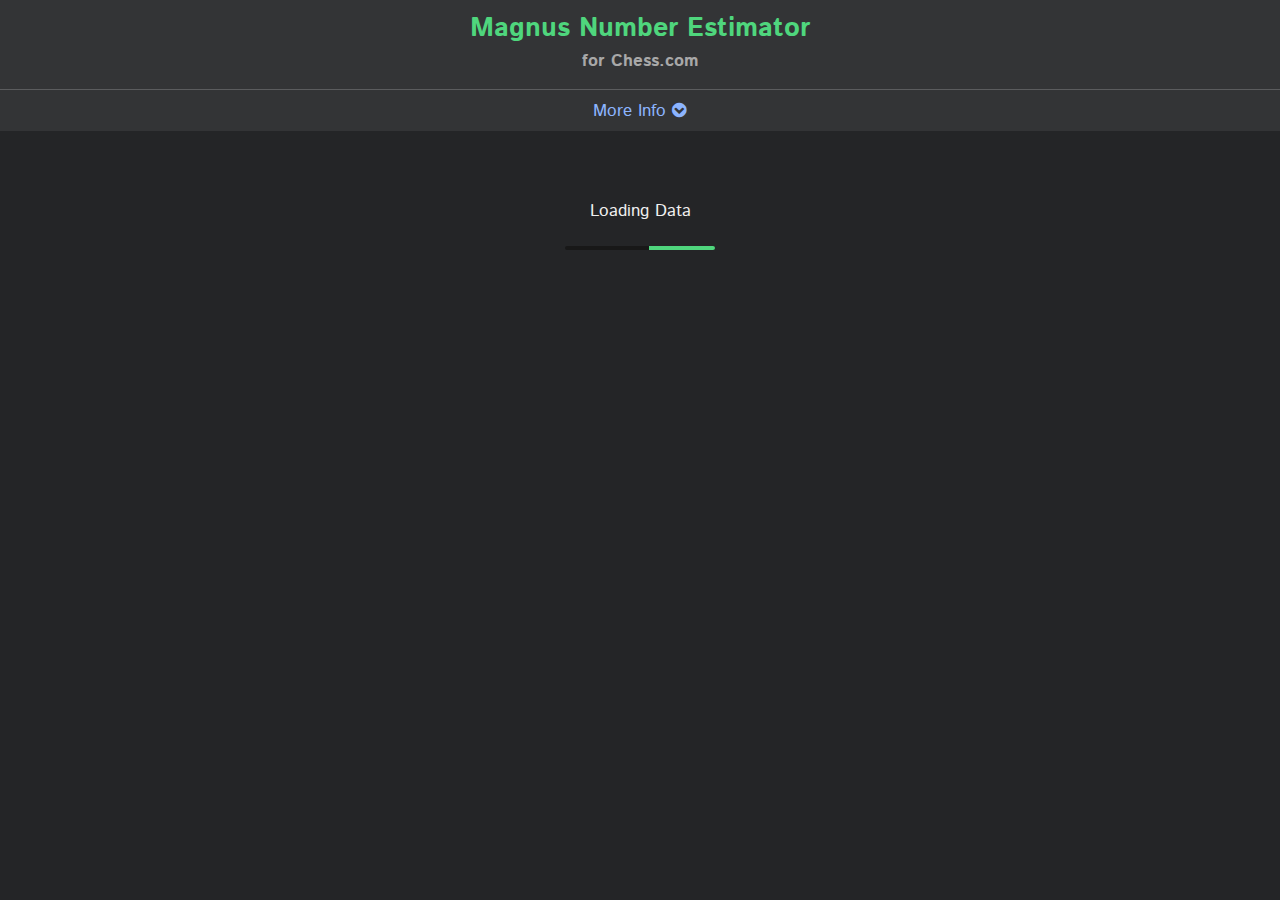
<file: index.htm>
<!doctype html>

<html lang="en">
<head>
  <meta charset="UTF-8">
  <meta name="author" content="M.G.W.">
  <meta name="viewport" content="width=device-width, initial-scale=1">
  <meta name="keywords" content="Chess, Magnus, chess.com">
  <meta name="description" content="Attempts to find the Magnus Number for any given chess.com user - a chain of victories by which they have 'defeated' Magnus Carlsen, the world's top chess player.">
  <title>MagNum v2.0</title>
  <script src="find.js"></script>
  <!-- <script src="acquirer.js"></script> -->
  <link rel="stylesheet" href="style.css?v=1.0">
  <link rel="icon" type="image/x-icon" href="favicon.ico">
  <link rel="stylesheet" href="https://cdnjs.cloudflare.com/ajax/libs/font-awesome/4.7.0/css/font-awesome.min.css">

<link rel="preconnect" href="https://fonts.googleapis.com">
<link rel="preconnect" href="https://fonts.gstatic.com" crossorigin>
<link href="https://fonts.googleapis.com/css2?family=Istok+Web:wght@400;700&display=swap" rel="stylesheet">

</head>
<body class=unloaded>
  <header>
    <h1>Magnus Number Estimator</h1>
    <h3>for Chess.com</h3>
    <span id=moreInfoTrigger>
      <span class="revealTrigger stateA" data-target-id="moreInfo">More Info<em>&nbsp;</em><i
          class="fa fa-chevron-circle-down"></i></span>
      <span class="revealTrigger stateB" data-target-id="moreInfo">Hide Info<em>&nbsp;</em><i
          class="fa fa-chevron-circle-up"></i></span>
    </span>
  </header>

  <ul id=moreInfo class="stateB">
    <h2>About</h2>
    <li>Most Chess.com users have already "defeated" the world's top player, Magnus Carlsen.
      How? Indirectly. By beating someone, who beat someone&hellip; who beat Magnus.
      This site attempts to count the steps in that chain for any given user.</li>
    <li>Not necessarily shortest path. Your true number may be lower (explained in FAQ).</li>
    </li>
    <li>Requires a modern browser.</li>
    <li>No cookies or tracking.</li>
    <li>Feedback &amp; Bug reports: contact me on <a
        href="https://www.reddit.com/message/compose/?to=BigGuyForYou_">Reddit</a></li>
    <li>Unofficial personal project. Not associated with Chess.com.</li>

    <hr>
    <h2 id=faq>FAQ</h2>
    <li>
      <h3>Why not use Dijkstra, A*, etc?</h3>
      Accurate pathfinding algorithms did not appear feasible,
      because only limited data is exposed by Chess.com's Public API.
      In particular, it is expensive to get a complete list of each player's wins.
      Instead I only offer an "estimated" number, arrived at by my own simple algorithm.
    </li>
    <li><h3>How does the search work?</h3>
      It climbs upward by finding each user's (approximate) best win.
      An alternate branch is considered at each step.
      Meanwhile, it also works backward by checking each player seen against a 
      hard-coded tree containing the last 2-3 generations of direct Magnus defeaters.
    </li>
    <li><h3>Is this project open source?</h3>
      No. I prefer to retain sole authorship for now.
      Since this is my first completed website I'd like to continue tinkering with it myself.
      The full source is inspectable on <a href="https://github.com/mw9k/magnum">
        <i class="fa fa-github" aria-hidden="true"></i><em>&nbsp;</em>Github</a>.
    </li>
    <hr>
    <h2>Acknowledgements</h2>
    <li>Favicon <a href="https://www.favicon.cc/?action=icon&file_id=639359">
      "rooklab-brand-color"</a> found at favicon.cc, created by user
      sabrewolf. Licensed as: Creative Commons, no attribution.
    </li>
    <hr>
 </ul>

  <div id=centralColumn>
    <div id=loadingCover>Loading Data<div class=loadingBar></div></div>

    <div id=controls>
      <p id="controlBlock">
        <span>
          <label for="uName">Username:</label>
          <input type="text" id="uName" name="uName">
        </span>
        <span>
          <label for="timeClass">Time Control:</label>
          <select name="timeClass" id="timeClass">
            <option value="rapid">Rapid</option>
            <option value="blitz" selected>Blitz</option>
            <option value="bullet">Bullet</option>
          </select>
        </span>
      </p>
      <p>
        <button type="button" id="launchSearch">Search</button>
        <button type="button" id="keepLooking">Keep Looking&hellip;</button>
        <button type="button" id="reset"><i class="fa fa-times-circle"></i></Button>
      </p>
      <p id=viewResults class="actionText">View Results<em>&nbsp;</em><i class="fa fa-chevron-down"></i></p>
    </div>
    <ol reversed id=defeatsList></ol>
    <div id=results>
      <div id=resultsText></div>
      <hr>
      <p id=disclaimer>
        <span class="revealTrigger stateA" data-target-id="disclaimerText">Disclaimer<em>&nbsp;</em><i
            class="fa fa-chevron-circle-down"></i></span>
        <span class="revealTrigger stateB" data-target-id="disclaimerText">Disclaimer<em>&nbsp;</em><i
            class="fa fa-chevron-circle-up"></i></span>
        </span>
        <span id=disclaimerText class="stateB">
          Not necessarily shortest path. Your true number might be lower.
          This  estimate is based on limited data exposed by Chess.com API.
          <a href="#faq" id=faqLink class="revealTrigger" data-target-id="moreInfo"
              data-always-show  data-trigger-id="moreInfoTrigger">
            See FAQ
          </a>
          for more details.
          </span>
        </span>
      </p>
    </div>
    <button type="button" id=keepLooking2>Keep Looking&hellip;</button>
    <div id=loading>
      <div class=loadingSpin></div>
      <p id=searchText>Searching&hellip;</p>
    </div>
  </div>
</body>
</html>
</file>
<file: style.css>
html {
  font-size: 17px;
}

body {
  background: #242527;
  color: #F0F0F0;
  cursor: auto;
  font-family: 'Istok Web', sans-serif;
  line-height: 1.5;
  text-align: center;
  margin: 0;
  padding: 0;
  display: flex;
  min-height:100vh;
  flex-direction: column;
  justify-content: space-around;
  align-items: center;
  width: 100%;
}

body > * {
  margin: 0;
  /* for debugging... */
  /* outline: 1px yellow solid; */
  /* background: red !important;   */
}

i.fa {
  pointer-events: none; /* so FA icons don't impact clickability */
}

.revealTrigger em, .actionText em, a em {
  text-decoration: none;
  pointer-events: none;
  display: inline-block; /* necessary to override parent's text-decoration */
}

h1 {
  width: 100%;
  color: #4fd67d;
  font-size: 1.6rem;
  font-weight: 600;
  display: block;
  white-space: nowrap;
  margin: 0;
  padding: 0;
}

h2 {
  font-size: 1.5rem;
  color: #4fd67d;
  margin: .25rem 0;
}

h3 {
  font-size: 1em;
  color: #4fd67d;
  margin: 0;
}

hr {
  border:none;
  height: 1px;
  width: 100%;
  background-color: rgba(255, 255, 255, 0.25);
  margin: 1.25rem 0;
}

body.unloaded {
  cursor: progress;
}

body.unloaded #loadingCover {
  display: block;
}

#loadingCover {
  display: none;
}

#disclaimer {
  display:none;
}

body.success #disclaimer {
  display: block;
}

body.success #results,
body.error #results {
  display: flex;
  flex-direction: column;
  align-items: center;
  animation: fadeIn .5s;
  text-align: center;
  overflow: hidden;
  width: calc(100% - 20px - 3rem); /* shrink by border size + padding */
  border: 5px solid #4fd67d;
  border-radius: .25rem;
  overflow: auto;
  padding: 1.5rem;
}

#results {
  display: none;
}

#results h2 {
  width: 100%;
  font-size: 1.4rem;
  margin:0;
  padding:0;
}

#results p {
  max-width: 26rem;
}

#results hr {
  margin: .75rem 0;
}

body.unloaded #controls {
  display: none;
}


.loadingBar {
  display: none;
}

body.unloaded .loadingBar {
  display: block;
  width: 150px;
  height: 4px;
  background-color: #181818;
  border-radius: 2px;
  position: relative;
  z-index: 0;
  overflow: hidden;
  margin: 1.25rem;
}

.loadingBar::after {
  position:absolute;
  display: block;
  content:"";
  bottom:0;
  right: 0;
  height:100%;
  width:65px;
  background: #4fd67d;
  outline: 1px #4fd67d solid;
  z-index: 1;
  animation: scroll 1s infinite linear, stretch 2.5s infinite linear;
  margin: 0;
}

@keyframes scroll {
  0%   {right: 100%;}
  100%   {right: -50%;}
}

@keyframes stretch {
  0%   {outline-width: 20px;}
  50%   {outline-width: 0;}
  100%   {outline-width: 20px;}
}


#centralColumn {
  flex-grow: 1;
  flex-shrink: 0; /* < flex child properties */ 
  display: flex;
  flex-direction: column;
  justify-content: flex-start;  /* Non-jumpy w/ dynamic loading */
  align-items: center;
  max-width: 88vw;
  margin: 0;
  padding-bottom: 5rem;
}

#centralColumn>* {
  margin-top: 4rem;
  /* for debugging... */
  /* outline: 1px lime solid; */
}

#defeatsList:empty {
   display: none;
 }

#defeatsList:not(:empty) {
  animation: fadeIn .3s;
  width: calc(100% - 6px); /* shrink by border size */
  text-align: left;
  list-style-position: outside;
  padding: 0;
  background: #333436;
  color: #4fd67d;
  /* border: 1px #3e3f43 solid; */
  border-radius: .75rem;
  margin-bottom: 0;
}

#defeatsList li {
  margin: 0 .75rem;
  padding: 2rem .25rem;
  animation: fadeIn .5s;
  list-style-position: inside;
  white-space: nowrap;
  /* color: #5397ef; */
  font-size: 1.3rem;
  font-weight: bold;
  border-bottom: 1px rgba(255, 255, 255, 0.25) solid;
  overflow: visible;
  position: relative;
}

#defeatsList li.noNumber {
  list-style-type: none;
}

#defeatsList li:last-child {
  border-bottom: none;
}

#defeatsList li span {
  color: #F0F0F0;
  vertical-align: middle;
  white-space: normal;
  overflow-wrap: normal;
  display: inline-block;
  font-size: 1rem;
  font-weight: normal;
  /* margin-left: .25rem; */
  margin-right: 1.2rem;  /* for more sensitive wrap */
}

.actionText {
  font-weight: bold;
  color: #4fd67d;
  cursor: pointer;
  display: none;
  font-size: 1.2rem;
}

#keepLooking2 {
  display: none;
}

body.keepGoing #keepLooking2 {
  display: block;
  animation: fadeIn .5s;
}


body.looking #reset, body.keepGoing #reset {
  display: inline-block;
  animation: fadeIn .3s;
}

#reset {
  display: none;
  background: #df2020;
}

#reset:hover {
  background: #c91d1d;
}

#loading {
  display: none;
}

body.looking #loading {
  display: block;
}

.loadingSpin {
  display: block;
  position: relative;
  margin: 0 auto;
  height: 2.75rem;
  width: 2.75rem;
  border: 4px #2F3135 solid;
  border-left-color: #4fd67d;
  border-top-color: #4fd67d;
  border-radius: 50%;
  animation: spin 1.75s infinite linear;
  padding: 0;
}


@keyframes spin {
    from {transform: rotate(0deg);}
    to {transform: rotate(360deg);}
}

body.success #viewResults {
  display: block;
}

.errMsg {
  color: darkred;
  display: block;
  text-align: center;
}

.errMsg::first-letter {
  font-size: 1.5rem;
  color: red;
  margin-right: .25rem;
}

button {
  padding: .5rem;
  cursor: pointer;
  border: none;
  border-radius: .25rem;
  background: #0236E3;
  color: white;
  font-size: 1rem;
  font-family: 'Istok Web', sans-serif;
  margin: 0 .25rem;
}

button:hover {
  background: #0231cc;
}

button:disabled {
  background: #333436;
  color: #242527;
}

#launchSearch {
  display: none;
}

body.loaded #launchSearch,
body.reset #launchSearch,
body.error #launchSearch {
  display: inline-block;
}

body.looking #launchSearch {
  display: inline-block;
  background: #333436;
  color: #242527;
  cursor: default;
}

#keepLooking {
  display: none;
}

@keyframes fadeIn {
  0%   {opacity: 0;}
  100%   {opacity: 1;}
}


body.keepGoing #keepLooking {
  display: inline-block;
  animation: fadeIn .5s;
}

body.looking #stopSearch {
  display: inline;
}

button#stopSearch:hover {
  background: #d82b2b;
}

label {
  color: lightgray;
  display: inline-block;
  padding: 0;
  text-align: right;
}

input, select {
  background-color: #000;
  color: white;
  padding: .4rem;
  border: 1px dimgray solid;
  margin-left: .3rem;
  display: inline;
  width: 9rem;
  font-size: 1rem;
  font-family: 'Istok Web', sans-serif;
  /* To make equal width... */
  -moz-box-sizing: border-box; 
  -webkit-box-sizing: border-box;
  box-sizing: border-box; 
}

input:focus,
select:focus {
  border: 1px orange solid;
  background-color: #000;
}

input:focus-within,
input:focus-visible
{
  background-color: #000;
}


#controlBlock {
  text-align: right;
  white-space: nowrap;
  padding: 0;
}

#controlBlock span {
  margin-top: 1.4rem;
  display: block;
}

#controls {
  display: flex;
  flex-direction: column;
  justify-content: space-between;
  align-items: center;
  animation: fadeIn .5s;
  padding: 2.25rem 2.75rem;
  border: 1px rgba(255, 255, 255, 0.3) solid;
  border-radius: .2rem;
  /* width: 100%; */
  /* min-width: 23rem; */
}

#controls>* {
  margin: 0;
  margin-top: 1.4rem;
  /* border:1px yellow solid; */
}

#controls>*:first-child, 
#controlBlock>*:first-child {
  margin-top: 0;
}

.stateA {
  display: initial;
}

.shown.stateA,
.shown .stateA {
  display: none;
}

.stateB {
  display: none;
}

.shown.stateB,
.shown .stateB{
  display: initial;
}

@media only screen and (orientation: portrait),
       only screen and (max-width: 900px) {

  html {
    font-size: 16px;
  } 
        
}


header {
  width: 100%;
  padding: 0;
  margin: 0;
  padding-top: .5rem;
  background: #333436;
  min-height: 4rem;
}

#moreInfoTrigger {
  display: block;
  padding: 0;
  margin: 0;
  margin-top: .85rem;
  padding: .2rem;
  border-top: 1px rgba(255,255,255,0.2) solid;
  text-align: center;
  color: #A8A8A8;
  line-height: 2rem;
}

#moreInfoTrigger span {
  margin: 0 .5rem;  /* spacing between header links */
}

header h3 {
  color: #A8A8A8;
}

#moreInfo {
  animation: fadeIn .4s;
  width: 85%;
  text-align: left;
  margin: 0;
  padding: 1rem 0;
  max-width: 50rem;
}

a {
  color: #8cb4ff;
  word-break: break-word;
}

.revealTrigger {
  color: #8cb4ff;
  cursor: pointer;
}

#disclaimerText.shown {
  display: inline-block;
  font-size: .9;
}

p#disclaimerText {
  margin-bottom: 4.5rem;
}
</file>
